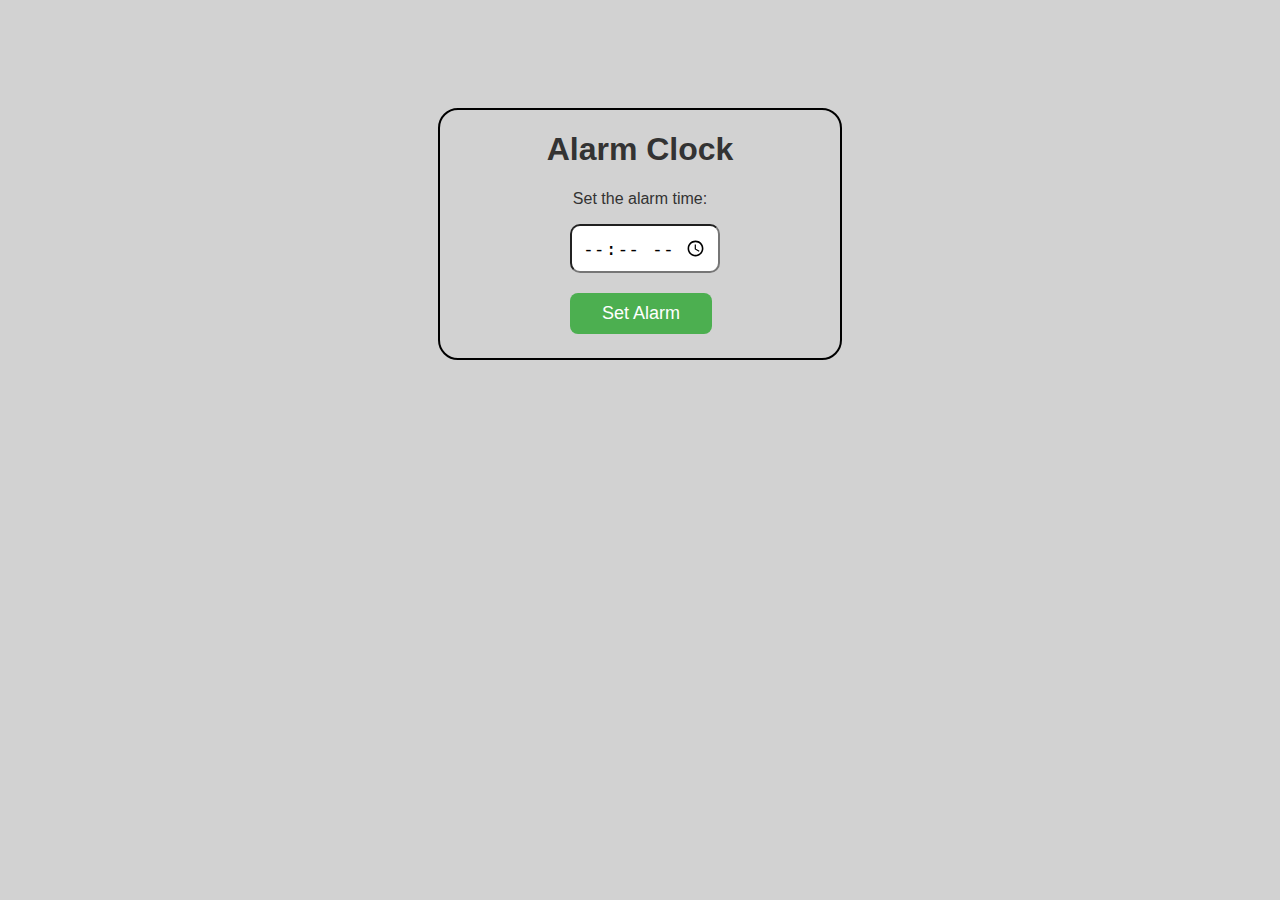
<file: alarm-clock-app/index.html>
<!DOCTYPE html>
<html lang="en">
<head>
    <meta charset="UTF-8">
    <meta name="viewport" content="width=device-width, initial-scale=1.0">
    <title>Alarm Clock</title>
    
    <!-- Style CSS -->
    <link rel="stylesheet" href="./style.css">
</head>
<body>

    <div class="main">
        <h1>Alarm Clock</h1>
        <div class="container">
            <p>Set the alarm time:</p>
            <input type="time" id="alarm-input">
            <div class="alarm-button">
                <button id="set-alarm">Set Alarm</button>
                <button id="stop-alarm">Stop Alarm</button>
            </div>
            <p id="alarm-notif"></p>
            <p id="alarm-time"></p>
        </div>
        <audio id="alarm-sound">
            <source src="alarm.mp3" type="audio/mpeg">
            Your browser does not support the audio element.
        </audio>
    </div>
    

   

    <script src="./script.js"></script>
</body>
</html>
</file>
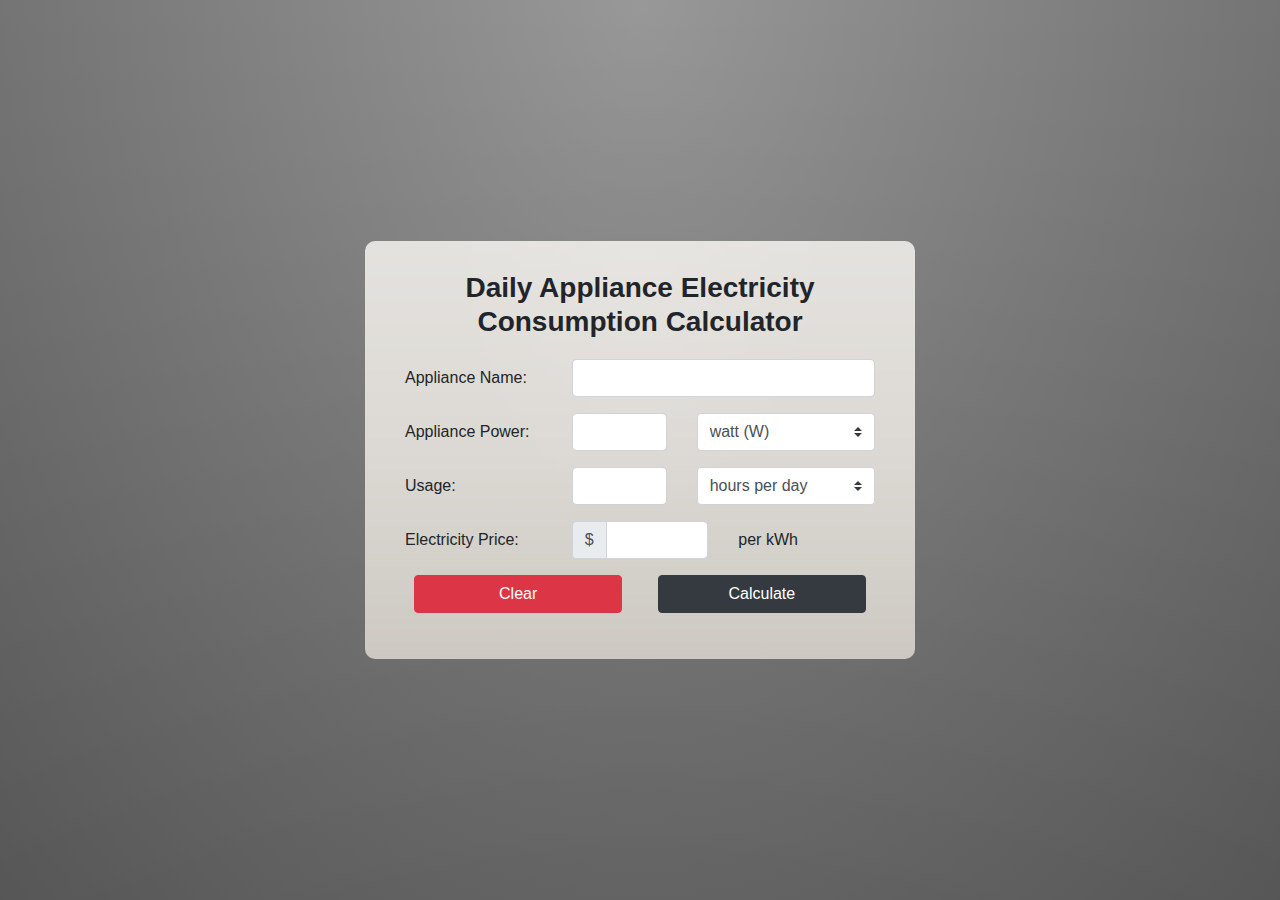
<file: appliance-electricity-consumption-calculator/index.html>
<!DOCTYPE html>
<html lang="en">
<head>
    <meta charset="UTF-8">
    <meta name="viewport" content="width=device-width, initial-scale=1.0">
    <title>Daily Appliance Electricity Consumption Calculator</title>

    <!-- Bootstrap CSS -->
    <link rel="stylesheet" href="https://cdn.jsdelivr.net/npm/bootstrap@4.6.2/dist/css/bootstrap.min.css">

    <!-- Style CSS -->
    <link rel="stylesheet" href="./style.css">
</head>
<body>

    <div class="main">

        <div class="calculator-container">
            <h3 class="text-center">Daily Appliance Electricity Consumption Calculator</h3>
            <form onsubmit="calculateElectricity(event)">
                <div class="form-group row">
                    <label for="applianceName" class="col-4 col-form-label">Appliance Name:</label>
                    <div class="col-8">
                        <input type="text" class="form-control" id="applianceName" required>
                    </div>
                </div>
                <div class="form-group row">
                    <label for="appliancePower" class="col-4 col-form-label">Appliance Power:</label>
                    <div class="col-3">
                        <input type="number" class="form-control" id="appliancePower" required>
                    </div>
                    <div class="col-5">
                        <select class="custom-select" id="powerUnit">
                            <option value="w">watt (W)</option>
                            <option value="kw">kilowatt (kW)</option>
                        </select>
                    </div>
                </div>
                <div class="form-group row">
                    <label for="usage" class="col-4 col-form-label">Usage:</label>
                    <div class="col-3">
                        <input type="number" class="form-control" id="usage" required>
                    </div>
                    <div class="col-5">
                        <select class="custom-select" id="usageUnit">
                            <option value="hpDay">hours per day</option>
                            <option value="mpDay">minutes per day</option>
                        </select>
                    </div>
                </div>
                <div class="form-group row">
                    <label for="electricityPrice" class="col-4 col-form-label">Electricity Price:</label>
                    <div class="col-4">
                        <div class="input-group">
                            <div class="input-group-prepend">
                              <div class="input-group-text">$</div>
                            </div>
                            <input type="text" class="form-control" id="electricityPrice">
                        </div>
                    </div>
                    <label class="col-4 col-form-label">per kWh</label>
                </div>
                <div class="form-group row">
                    <button type="reset" class="btn btn-danger col-5 mr-auto ml-4">Clear</button>
                    <button type="submit" class="btn btn-dark col-5 ml-auto mr-4">Calculate</button>
                </div>
            </form>

            <div class="result" style="display: none;">
                <h4>Result:</h4>
                <p id="resultMessage"></p>
            </div>
        </div>
    </div>

    <!-- Script JS -->
    <script src="./script.js"></script>
</body>
</html>
</file>
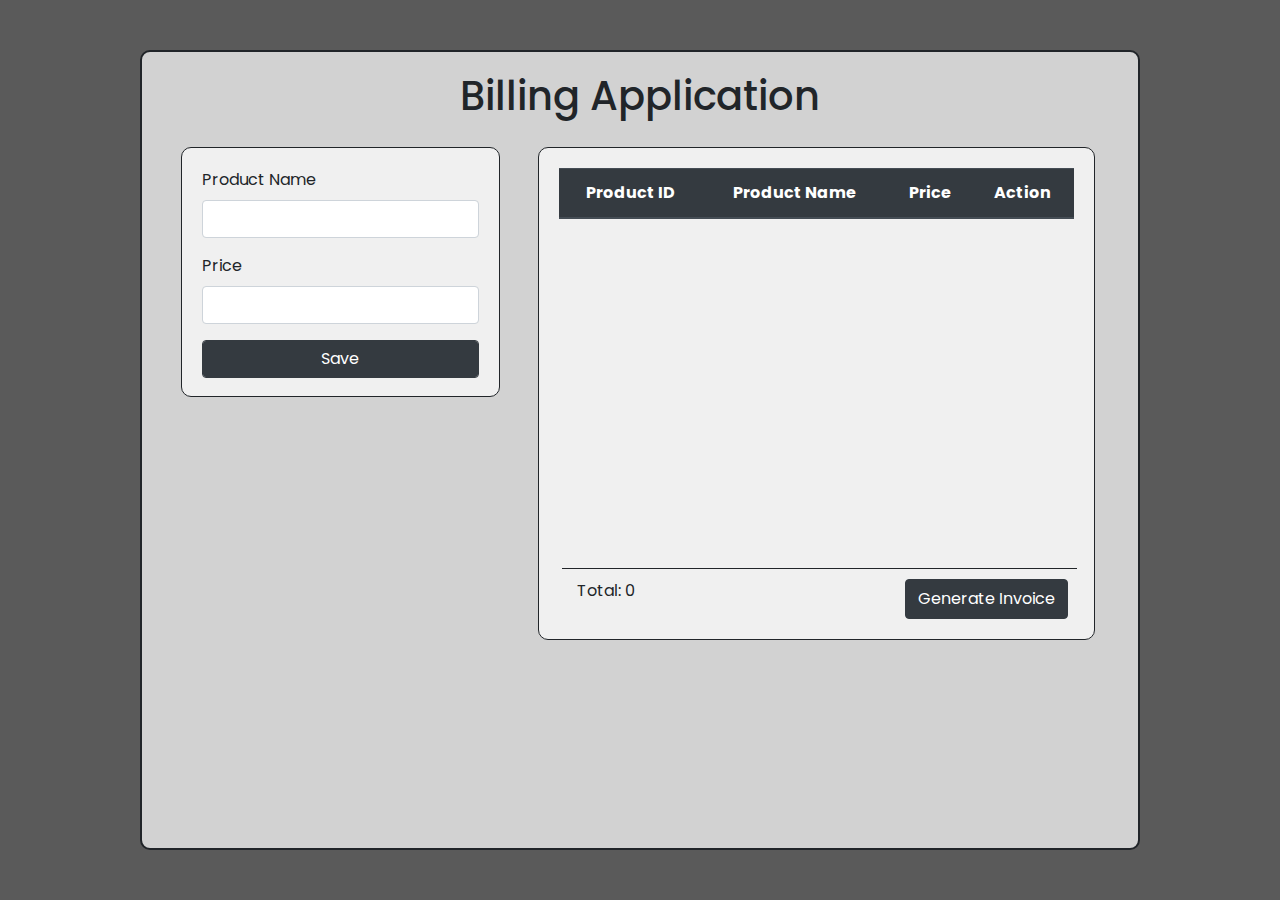
<file: billing-application/index.html>
<!DOCTYPE html>
<html lang="en">
<head>
    <meta charset="UTF-8">
    <meta name="viewport" content="width=device-width, initial-scale=1.0">
    <title>Billing Application</title>

    <!-- Bootstrap CSS -->
    <link rel="stylesheet" href="https://cdn.jsdelivr.net/npm/bootstrap@4.6.2/dist/css/bootstrap.min.css">

    <!-- Font Awesome CSS -->
    <link rel="stylesheet" href="https://cdnjs.cloudflare.com/ajax/libs/font-awesome/6.4.2/css/all.min.css" />

    <!-- Style CSS -->
    <link rel="stylesheet" href="./style.css">
</head>
<body>

    <div class="main">
        <h1>Billing Application</h1>
        <div class="row">
            <div class="add-product col-4">
                <form id="productForm">
                    <div class="form-group">
                        <label for="productName">Product Name</label>
                        <input type="text" class="form-control" id="productName" required>
                    </div>
                    <div class="form-group">
                        <label for="productPrice">Price</label>
                        <input type="number" class="form-control" id="productPrice" required>
                    </div>
                    <button type="submit" class="form-control btn btn-dark">Save</button>
                </form>
            </div>
            <div class="added-product col-7">
                <div class="product-table">
                    <table class="table text-center">
                        <thead class="thead-dark">
                          <tr>
                            <th scope="col">Product ID</th>
                            <th scope="col">Product Name</th>
                            <th scope="col">Price</th>
                            <th scope="col">Action</th>
                          </tr>
                        </thead>
                        <tbody id="productTableBody">
                            <!-- Generated by Script -->
                        </tbody>
                    </table>
                </div>

                <div class="table-footer row">
                    <p class="col-8">Total: <span id="totalAmount">0</span></p>
                    <button type="button" id="generateInvoice" class="btn btn-dark">Generate Invoice</button>
                </div>
                
            </div>
        </div>
    </div>

    <!-- Invoice Modal -->
    <div class="modal fade" id="invoiceModal" tabindex="-1" role="dialog" aria-labelledby="invoiceModalLabel" aria-hidden="true">
        <div class="modal-dialog modal-lg" role="document">
            <div class="modal-content">
                <div class="modal-header">
                    <h5 class="modal-title" id="invoiceModalLabel">Invoice</h5>
                    <button type="button" class="close" data-dismiss="modal" aria-label="Close">
                    <span aria-hidden="true">&times;</span>
                    </button>
                </div>
                <div class="modal-body">
                    <div class="invoice">
                        <div class="product-table">
                            <table class="table text-center">
                                <thead>
                                    <tr>
                                    <th scope="col">Product Name</th>
                                    <th scope="col">Price</th>
                                    </tr>
                                </thead>
                                <tbody id="invoiceTableBody">
                                    <!-- Products will be populated here -->
                                </tbody>
                            </table>
                        </div>
                        <p class="ml-auto mr-5">Total: $<span id="invoiceTotal">0.00</span></p>
                    </div>
                </div>

                <div class="modal-footer">
                    <button type="button" class="btn btn-secondary" data-dismiss="modal">Close</button>
                    <button type="button" id="printButton" class="btn btn-dark" data-dismiss="modal">Print</button>
                </div>
            </div>
        </div>
    </div>
    
    <!-- Bootstrap JS -->
    <script src="https://cdn.jsdelivr.net/npm/jquery@3.5.1/dist/jquery.slim.min.js"></script>
    <script src="https://cdn.jsdelivr.net/npm/popper.js@1.16.1/dist/umd/popper.min.js"></script>
    <script src="https://cdn.jsdelivr.net/npm/bootstrap@4.6.2/dist/js/bootstrap.min.js"></script>

    <!-- Script JS -->
    <script src="./script.js"></script>
</body>
</html>
</file>
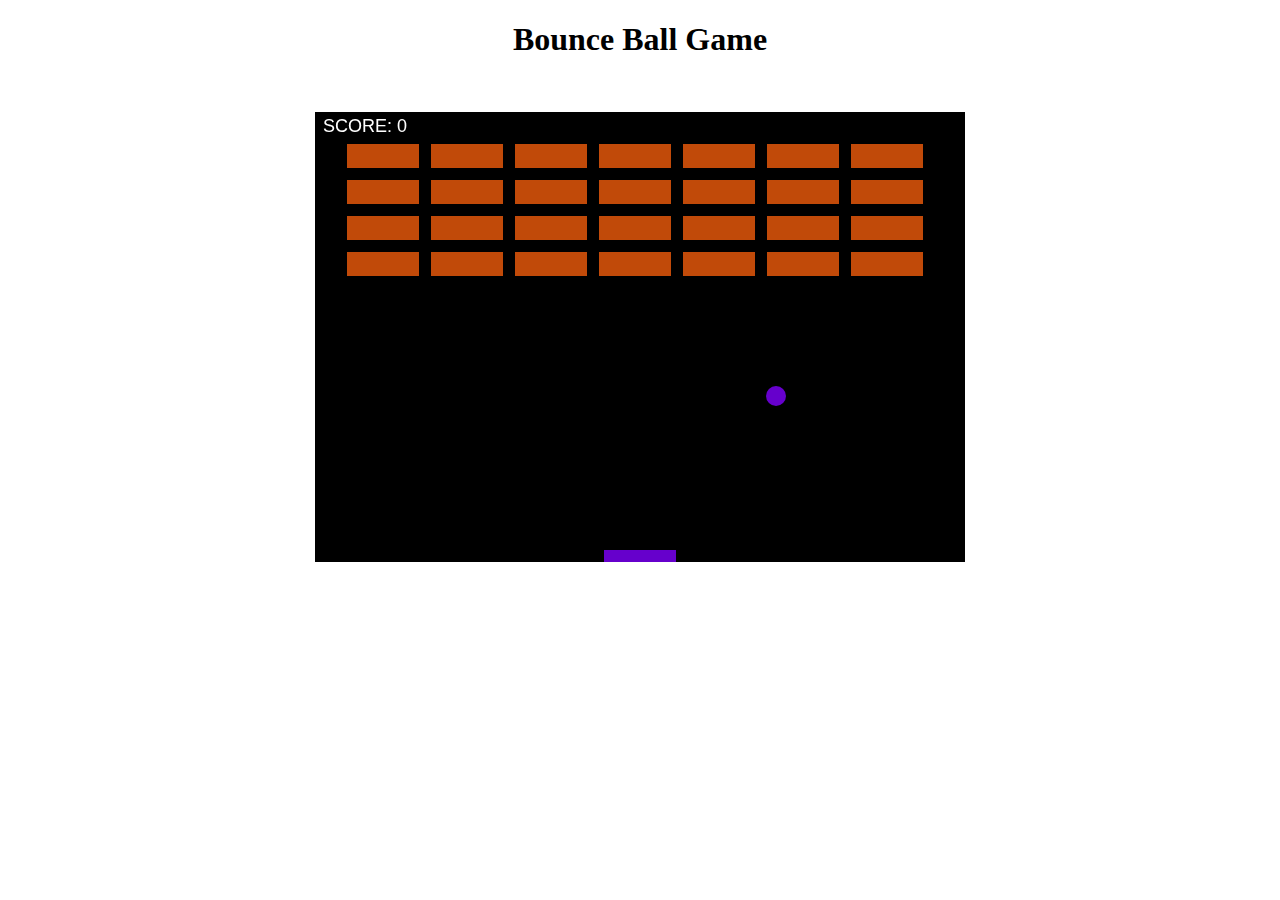
<file: Bounce Ball Game in JavaScript/index.html>
<!DOCTYPE html>
<html lang="en">
<head>
    <!-- Required meta tags -->
    <meta charset="utf-8">
    <meta name="viewport" content="width=device-width, initial-scale=1">

    <!-- CSS -->
    <link rel="stylesheet" href="style.css">

    <title>Bounce Ball Game</title>
</head>

<body>
	<h1 id="header">Bounce Ball Game</h1>
	<div id="content">
		<canvas id="mycanvas" width="650" height="450"></canvas>
	</div>
    <script src="script.js"></script>
</body>

</html>
</file>
<file: alarm-clock-app/style.css>
body {
    font-family: Arial, sans-serif;
    background-color: rgb(210, 210, 210);
    display: flex;
    justify-content: center;
    align-items: center;
}

.main {
    border: 2px solid;
    border-radius: 20px;
    margin-top: 100px;
    width: 400px;
}

h1, p {
    text-align: center;
    color: #333;
}
#alarm-time, #alarm-notif {
    font-size: 24px;
}
#alarm-input {
    border-radius: 10px;
    margin-left: 130px;
    font-size: 18px;
    padding: 10px;
}

#set-alarm {
    padding: 10px 20px;
    width: 142px;
    margin-left: 130px;
    font-size: 18px;
    background-color: #4CAF50;
    color: #fff;
    border: none;
    border-radius: 8px;
    cursor: pointer;
}
#stop-alarm {
    margin-left: 130px;
    width: 142px;
    display: none;
    padding: 10px 20px;
    font-size: 18px;
    background-color: #f44336;
    color: #fff;
    border: none;
    border-radius: 8px;
    cursor: pointer;
}

.alarm-button {
    margin-top: 20px;
}
</file>
<file: appliance-electricity-consumption-calculator/style.css>
* {
    margin: 0;
    padding: 0;
}

body {
    background: linear-gradient(to bottom, rgba(255,255,255,0.15) 0%, rgba(0,0,0,0.15) 100%), radial-gradient(at top center, rgba(255,255,255,0.40) 0%, rgba(0,0,0,0.40) 120%) #989898;
    background-blend-mode: multiply,multiply;
    background-size: cover;
    background-repeat: no-repeat;
    background-attachment: fixed;
}

.main {
    display: flex;
    justify-content: center;
    align-items: center;
    height: 100vh;
}

.calculator-container {
    background-color: #DCD9D4;
    background-image: linear-gradient(to bottom, rgba(255,255,255,0.50) 0%, rgba(0,0,0,0.50) 100%), radial-gradient(at 50% 0%, rgba(255,255,255,0.10) 0%, rgba(0,0,0,0.50) 50%);
    background-blend-mode: soft-light,screen;
    width: 550px;
    padding: 30px 40px;
    border-radius: 10px;
}

.calculator-container h3 {
    font-weight: bold;
    margin-bottom: 20px;
}

input {
    outline-color: rgb(190, 190, 190) !important;
}

.result {
    margin-top: 20px;
}
</file>
<file: billing-application/style.css>
@import url('https://fonts.googleapis.com/css2?family=Poppins:wght@500&display=swap');

* {
    margin: 0;
    padding: 0;
    font-family: 'Poppins', sans-serif;
}

body {
    display: flex;
    justify-content: center;
    background-color: rgb(90, 90, 90);
}

.main {
    display: flex;
    flex-direction: column;
    align-items: center;
    margin-top: 50px;
    width: 1000px;
    min-height: 800px;
    border: 2px solid;
    padding: 20px;
    background-color: rgb(210, 210, 210);
    border-radius: 10px;
}

.row {
    width: 100%;
}

.add-product, .added-product {
    background-color: rgb(240, 240, 240);
    border: 1px solid;
    padding: 20px;
    margin: 19px;
    border-radius: 10px;
}

.add-product {
    max-height: 250px;
}

.product-table {
    min-height: 400px;
}

.table-footer {
    margin-left: 3px;
    border-top: 1px solid;
    padding-top: 10px;
}
</file>
<file: Bounce Ball Game in JavaScript/style.css>
#header{
	display: flex;
	align-items: center;
	justify-content: center;
}

#content {
  height: 100%;
  display: flex;
  align-items: center;
  justify-content: center;
}

#mycanvas {
  background-color: black;
  margin-top: 2rem;
}
</file>
